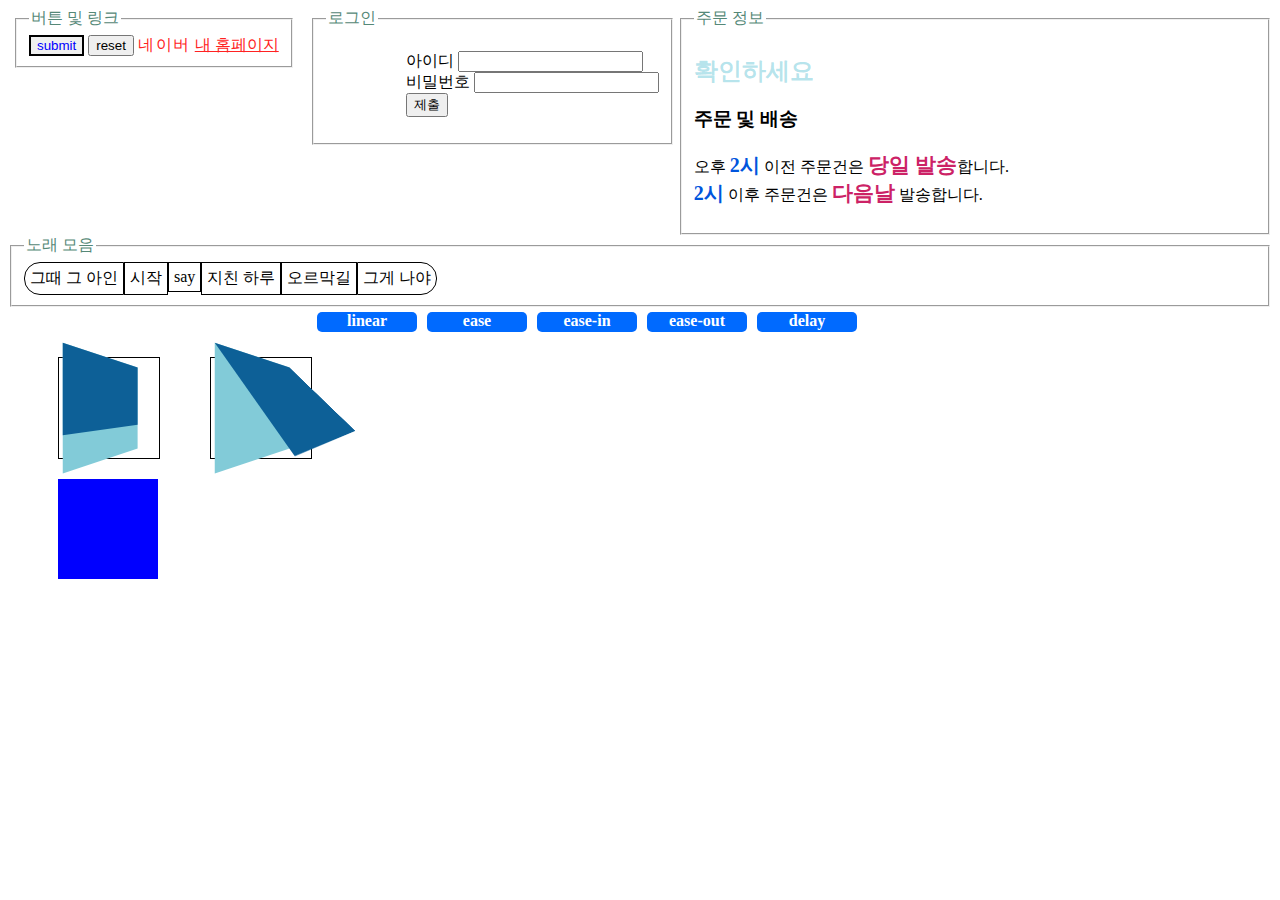
<file: Project/index.html>
<!DOCTYPE html>
<html>
	<head>
		<meta charset="utf-8">
		<title>
			My Stylist
		</title>
		<link rel="stylesheet" href="css\songs.css">
		<link rel="stylesheet" href="css\timing-function.css">
		<link rel="stylesheet" href="css\transition.css">
		<link rel="stylesheet" href="css\buttons.css">
		<link rel="stylesheet" href="css\loginForm.css">
		<link rel="stylesheet" href="css\animation.css">
		<script type="text/javascript" src="js\style.js"></script>
		<script type="text/javascript" src="js\prefixfree.min.js"></script>
		<script type="text/javascript" src="js\jquery.js"></script>
	</head>
	<body id="theBody">
		<div class="buttons">
			<fieldset>
				<legend class="legendClass">버튼 및 링크</legend>
				<input type="button" value="submit" id="buttonId" onclick="backgroundColor()">
				<input type="button" value="reset" id="resetId" onclick="resetColor()">
				<a href="https://www.naver.com" id="naverLink">네이버</a>
				<a href="https://poinguinie.github.io/MyWebSite-TermProject-/html/CSEGDhomepage.html"
				   id="myHomepage">내 홈페이지</a>
			</fieldset>
		</div>
		<div class="loginForm" name="loginField">
			<fieldset class="loginBox">
				<legend class="legendClass">로그인</legend>
				<ul>
					<ol>
						<label for="ID">아이디</label>
						<input type="text" alt="아이디" name="idInput" id="ID">
					</ol>
					<ol>
						<label for="PW">비밀번호</label>
						<input type="password" alt="비밀번호" name="pwInput" id="PW">
					</ol>
					<ol>
						<input type="button" value="제출" name="submit" onclick="loginButton()">
					</ol>
				</ul>
			</fieldset>
		</div>
		<div class="orderInf">
			<fieldset>
				<legend class="legendClass">
					주문 정보
				</legend>
				<div class="inf_1">
				<h2>확인하세요</h2>
					<h3>주문 및 배송</h3>
					<p>오후 <span class="clock">2시</span> 이전 주문건은 <span class="send">당일 발송</span>합니다.<br>
					<span class="clock">2시</span> 이후 주문건은 <span class="send">다음날</span> 발송합니다.</p>
				</div>
			</fieldset>
		</div>
		<div class="songs">
			<fieldset>
				<legend class="legendClass">
					노래 모음
				</legend>
				<ul class="listCss">
					<li><a href="https://www.youtube.com/watch?v=bRBn5EY505E" 
						   target="_blank" id="child">그때 그 아인</a></li>
					<li><a href="https://www.youtube.com/watch?v=hWYM5QEt0Fg" 
						   target="_blank" id="start">시작</a></li>
					<li><a href="https://www.youtube.com/watch?v=mRmx5iO3AK4" 
						   target="_blank" id="say">say</a></li>
					<li><a href="https://www.youtube.com/watch?v=DVQOazBqfEU" 
						   target="_blank" id="day">지친 하루</a></li>
					<li><a href="https://www.youtube.com/watch?v=VvLNz352f7Q" 
						   target="_blank" id="road">오르막길</a></li>
					<li><a href="https://www.youtube.com/watch?v=4GW7xwZkDsY" 
						   target="_blank" id="me">그게 나야</a></li>
				</ul>
			</fieldset>
		</div>
		<div id="transeform_style">
			<div class="container_1">
				<div class="box1" id="tr-style1">
					<div class="box2"></div>
				</div>
			</div>
			<div class="container_1">
				<div class="box1" id="tr-style2">
					<div class="box2"></div>
				</div>
			</div>
		</div>
		<div id="ex">
			<div class="linear">linear</div>
			<div class="ease">ease</div>
			<div class="ease-in">ease-in</div>
			<div class="ease-out">ease-out</div>
			<div class="delay">delay</div>
		</div>
		<div class="animation"></div>
	</body>
</html>
</file>
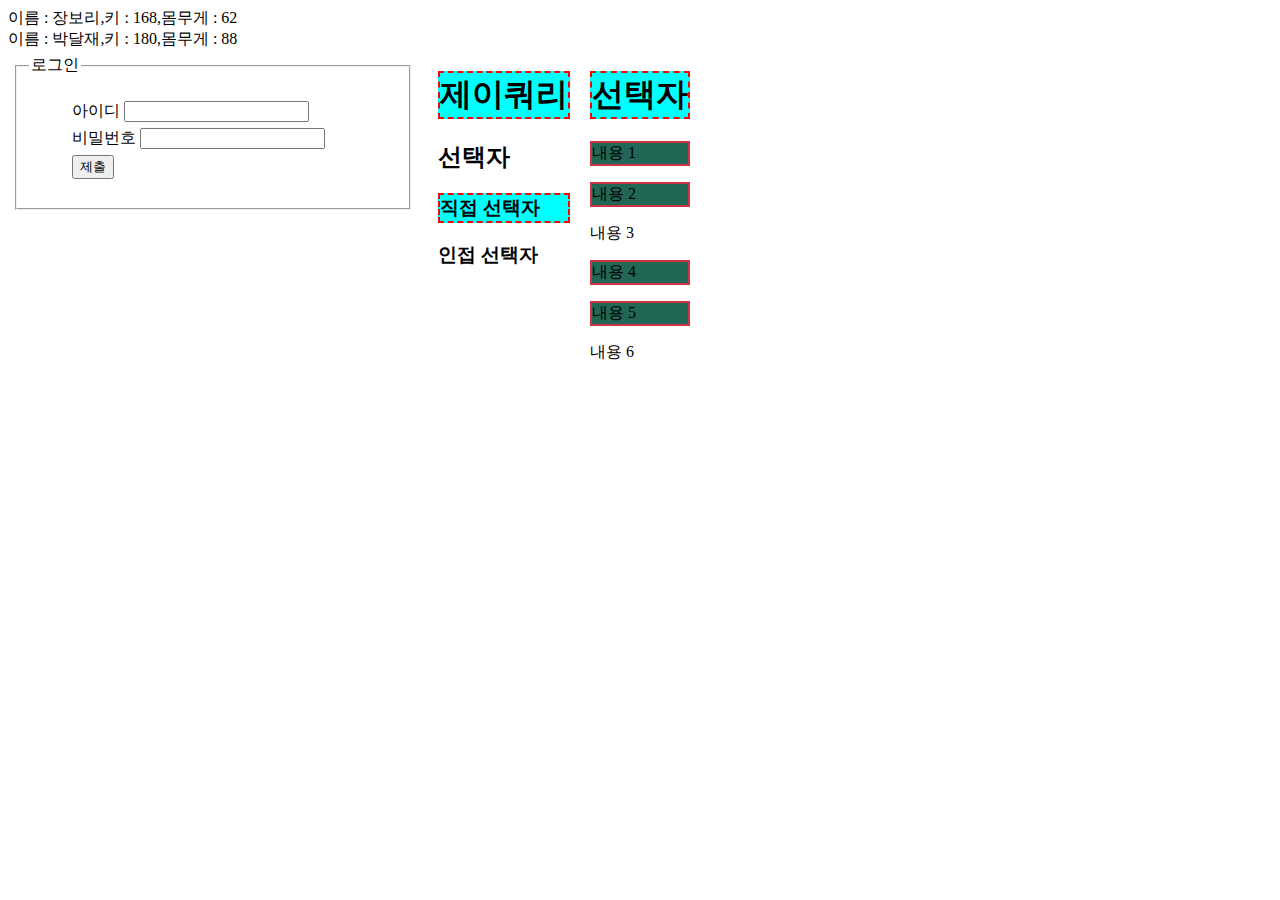
<file: Project/indexOfJavascript.html>
<html>
	<head>
		<meta charset="utf-8">
		<link rel="stylesheet" href="css\loginFormForJs.css">
		<script type="text/javascript" src="js\loginForm.js"></script>
		<script type="text/javascript" src="js\prefixfree.min.js"></script>
		<script type="text/javascript" src="js\jquery.js"></script>
		<script>
			$(function(){
				$("#tit3, h1").css("background-color","0ff")
				.css("border","2px dashed #f00");
			});
		</script>
		<script>
			$(function(){
				var style_1 = {
					"background-color":"#265",
					"border":"2px solid #c34"
				};
				
				$(".txt3").prevUntil(".title_1").css(style_1);
				$(".txt3").nextUntil(".txt6").css(style_1);
			});
		</script>
		<title></title>
	</head>
	<body>
		<div class="loginForm">
			<fieldset>
				<legend>로그인</legend>
				<ul>
					<li>
						<label for="ID">아이디</label>
						<input type="text" id="ID">
					</li>
					<li>
						<label for="PW">비밀번호</label>
						<input type="password" id="PW">
					</li>
					<li>
						<input type="button" value="제출">
					</li>
				</ul>
			</fieldset>
		</div>
		<div class="selectorOfJq">
			<h1 class="tit">제이쿼리</h1>
			<h2>선택자</h2>
			<h3 id="tit3">직접 선택자</h3>
			<h3>인접 선택자</h3>
		</div>
		<div id="wrap_1">
			<h1 class="title_1">
				선택자
			</h1>
			<p>내용 1</p>
			<p>내용 2</p>
			<p class="txt3">내용 3</p>
			<p>내용 4</p>
			<p>내용 5</p>
			<p class="txt6">내용 6</p>
		</div>
	</body>
</html>
</file>
